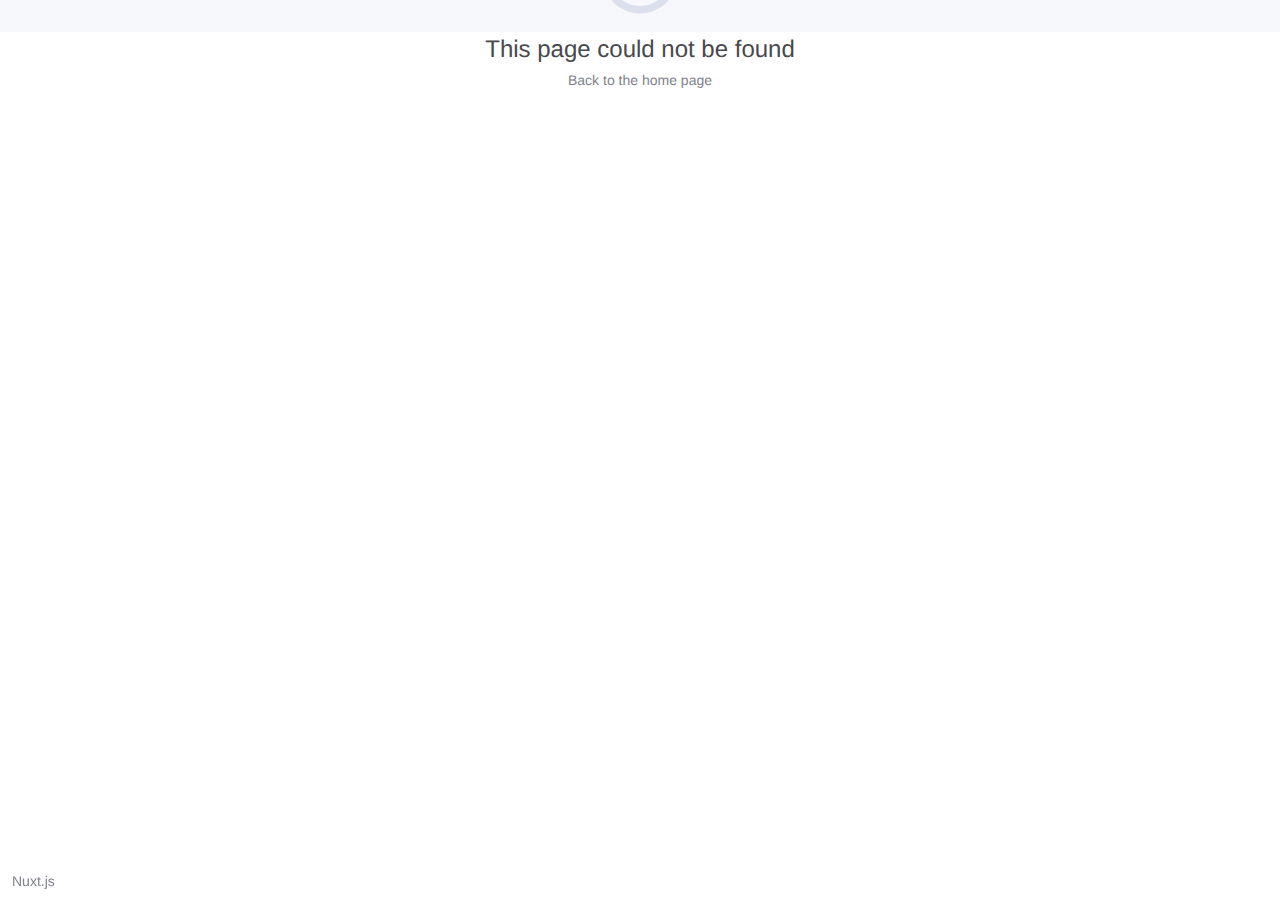
<file: index.html>
<!doctype html>
<html data-n-head-ssr lang="ru" data-n-head="%7B%22lang%22:%7B%22ssr%22:%22ru%22%7D%7D">
  <head >
    <title>Skill Branch | Образовательное IT-сообщество</title><meta data-n-head="ssr" charset="utf-8"><meta data-n-head="ssr" name="viewport" content="width=device-width, initial-scale=1, maximum-scale=1.0, user-scalable=0"><meta data-n-head="ssr" property="og:type" content="website"><meta data-n-head="ssr" data-hid="keywords" name="keywords" content=""><meta data-n-head="ssr" data-hid="description" name="description" content="Это онлайн-платформа, призванная помочь тебе освоить престижную профессию в сфере IT. Найти работу в соответствии с полученными навыками, а также завязать знакомства в профессиональном кругу"><meta data-n-head="ssr" data-hid="og:title" property="og:title" content="Skill Branch | Образовательное IT-сообщество"><meta data-n-head="ssr" data-hid="og:url" property="og:url" content="http://skill-branch.ru/"><meta data-n-head="ssr" data-hid="og:image" property="og:image" content="https://skill-branch.ru/img/maxresdefault.jpg"><meta data-n-head="ssr" data-hid="og:description" property="og:description" content="Это онлайн-платформа, призванная помочь тебе освоить престижную профессию в сфере IT. Найти работу в соответствии с полученными навыками, а также завязать знакомства в профессиональном кругу"><link data-n-head="ssr" rel="icon" type="image/x-icon" href="/favicon.ico"><link data-n-head="ssr" rel="stylesheet" href="https://fonts.googleapis.com/css?family=Roboto+Mono:400,400i,700,700i&amp;subset=cyrillic-ext"><link data-n-head="ssr" rel="stylesheet" href="https://fonts.googleapis.com/css?family=Roboto:400,700&amp;subset=cyrillic,cyrillic-ext"><link rel="preload" href="/_nuxt/9e5cc6bb962b67290a1e.js" as="script"><link rel="preload" href="/_nuxt/d2de0e2b2283e18817df.js" as="script"><link rel="preload" href="/_nuxt/b77c47ff834d168481df.css" as="style"><link rel="preload" href="/_nuxt/3aebc35e06de3e3a04d6.js" as="script"><link rel="preload" href="/_nuxt/42876b70921cb0891053.js" as="script"><link rel="stylesheet" href="/_nuxt/b77c47ff834d168481df.css">
  </head>
  <body >
    <div data-server-rendered="true" id="__nuxt"><!----><div id="__layout"><div><section class="root"><header class="header"><div class="header_layout"><a href="/" class="header_logo"><img src="/_nuxt/img/b557630.png" alt class="header_logo_pic"> <span class="header_logo_content">Skill-Branch</span></a> <a href="/" class="header_allCources"><span class="header_allCources_content">Все курсы</span></a> <nav class="header_nav"><ul class="header_nav_list"><li class="header_nav_item"><a href="/" class="header_nav_lnk"><span>О курсе</span></a></li> <li class="header_nav_item"><a href="/" class="header_nav_lnk"><span>Спикеры</span></a></li> <li class="header_nav_item"><a href="/" class="header_nav_lnk"><span>Стоимость</span></a></li> <li class="header_nav_item"><a href="/" class="header_nav_lnk"><span>Отзывы</span></a></li></ul></nav> <a href="/" class="header_login"><img src="[data-uri]" alt class="header_login_icon"> <span class="header_login_content">Войти</span></a></div></header> <main class="main"><section class="ahead"><div class="ahead_layout"><h4 class="ahead_preHead">Онлайн-курс с экспертом <span>от СберБанка</span></h4> <h1 class="ahead_title">Data Science</h1> <ul class="ahead_advantages"><li class="ahead_advantages_item">Обучение с нуля</li> <li class="ahead_advantages_item">Практика с автоматической проверкой</li> <li class="ahead_advantages_item">Реальные бизнес-кейсы</li> <li class="ahead_advantages_item">Содействие при трудоустройстве</li></ul> <div class="ahead_lead"><button class="ahead_lead_btn"><span>Заказать консультацию</span></button> <p class="ahead_lead_content">Научитесь готовить данные <br>для анализа и обучать <span>ML модели</span></p></div> <div class="ahead_bottomData"><div class="ahead_bottomData_col"><img src="/_nuxt/img/df6db41.svg" alt class="ahead_bottomData_icon"> <div class="ahead_bottomData_rightSide"><span class="ahead_bottomData_title">Старт</span> <span class="ahead_bottomData_content">18 июня</span></div></div> <div class="ahead_bottomData_col"><img src="/_nuxt/img/95b9225.svg" alt class="ahead_bottomData_icon"> <div class="ahead_bottomData_rightSide"><span class="ahead_bottomData_title">Формат</span> <span class="ahead_bottomData_content">Онлайн</span></div></div> <div class="ahead_bottomData_col"><img src="/_nuxt/img/440ff4c.svg" alt class="ahead_bottomData_icon"> <div class="ahead_bottomData_rightSide"><span class="ahead_bottomData_title">Длительность</span> <span class="ahead_bottomData_content">5 месяцев</span></div></div></div> <img src="/_nuxt/img/46f90b0.png" alt class="ahead_bgPic"></div></section> <section class="appeal"><div class="appeal_layout"><div class="appeal_ahead"><h2 class="appeal_title"><span>Слишком <b>медленно <br>развивается</b> <br>карьера? </span><img src="/_nuxt/img/1a2e99b.svg" class="appeal_title_icon"></h2> <div class="appeal_leadBlock"><button class="appeal_lead"><span class="appeal_lead_wrapper"><span class="appeal_lead_content">Есть вопросы?</span> <img src="/_nuxt/img/88ff339.png" class="appeal_lead_icon"></span></button></div></div> <div class="appeal_problem"><h3 class="appeal_problem_head">Надоела <span>рутина?</span></h3> <div class="appeal_problem_videoBlock"><video muted="muted" loop="loop" webkit-playsinline="true" playsinline="true" class="appeal_problem_video"><source src="/_nuxt/videos/b699832.mp4" type="video/mp4; codecs="avc1.42E01E, mp4a.40.2""></video></div></div> <h3 class="appeal_question">Хотите обеспечить себе <br><span>безбедное будущее?</span></h3> <div class="appeal_sentence"><img src="/_nuxt/img/aef23d5.png" alt class="appeal_bottomPic"> <h3 class="appeal_sentence_head">Осваивайте <br>Data Science</h3> <p class="appeal_sentence_description">одну из <span>самых востребованных</span> <br>областей цифровых технологий</p></div> <div class="appeal_bottom"><div class="appeal_bottom_left"><h3 class="appeal_bottom_head">Хотите узнать больше о <br>предлагаемой программе?</h3> <p class="appeal_bottom_description">Вступайте в чат по направлению Data Science!</p></div> <div class="appeal_bottom_right"><button class="appeal_bottom_lead"><span class="appeal_bottom_lead_content">Вступить в чат</span></button></div></div></div></section> <section class="why"><div class="wrapper"><h2 class="why_title">Почему Data Science – <br>это востребовано <br>и доходно?<img src="[data-uri]" alt class="why_title_icon"></h2> <p class="why_description">На Западе Data Science – это настолько модно, что ее называют <b>«самой сексуальной наукой 21-го века»</b>. Ее изучают буквально все, кто имеет хотя бы смутное представление цифровых технологиях. Такой ажиотаж вокруг Data Science неслучаен. </p> <h3 class="why_cols-head">Специализация в данной области дает <br>огромные преимущества:</h3> <div class="why_cols"><div class="why_col"><h4 class="why_col_head"><span>Престижно</span></h4> <p class="why_col_content">Упоминание в резюме, что вы являетесь специалистом в области Data Science и имеете сертификат, подтверждающий вашу квалификацию, позволяет выделиться на фоне других соискателей.</p></div> <div class="why_col"><h4 class="why_col_head"><span>Перспективно</span></h4> <p class="why_col_content">Высокие перспективы карьерного роста - область Data Science развивается очень бурно.</p></div> <div class="why_col"><h4 class="why_col_head"><span>Применимо в большинстве</span> <br><span>областей бизнеса.</span></h4> <p class="why_col_content">Умение анализировать большие объемы данных помогает принять верное решение во многих ситуациях.</p></div> <div class="why_col"><h4 class="why_col_head"><span>Востребовано</span> <br><span>у работодателей.</span></h4> <p class="why_col_content">Согласно данным Linkedin к 2026 году в области Data Science будет создано более 11 миллионов рабочих мест.</p></div></div> <hr class="why_delimiter"> <p class="why_call">Научитесь <b>извлекать полезные данные</b> из любых источников, <b>анализировать</b> поведение потребителей вашего продукта, быстро <b>монетизировать</b> полученную информацию с максимальной выгодой – станьте специалистом в области Data Science!</p></div></section> <form class="firstLeadForm"><div class="wrapper"><div class="firstLeadForm_row"><h3 class="firstLeadForm_title">
        Получить <span>полную</span> <br> <span>программу</span> курса
      </h3> <input type="text" placeholder="Имя" class="firstLeadForm_input"> <input type="text" placeholder="Телефон" class="firstLeadForm_input"> <input type="text" placeholder="E-mail" class="firstLeadForm_input"> <button class="firstLeadForm_submit"><span class="firstLeadForm_submit_content">Получить программу</span></button></div> <div class="firstLeadForm_row firstLeadForm_row--right"><label class="firstLeadForm_agreement"><input type="checkbox" class="firstLeadForm_agreement_checkbox"> <i class="firstLeadForm_agreement_checkboxIconBlock"><img src="[data-uri]" class="firstLeadForm_agreement_checkboxIcon"></i> <span class="firstLeadForm_agreement_content">Вы даете согласие на обработку  своих персональных данных</span></label></div></div></form> <section class="career"><div class="wrapper"><h2 class="career_title">Data Science – это максимально <br>быстрый <span>карьерный рост</span></h2> <div class="career_contentBlock"><img src="/_nuxt/img/b9ba270.png" alt class="career_pic"> <div class="career_content"><p>Несмотря на то, что Data Science – <br>это очень востребовано, сегодня наблюдается острая нехватка профессионалов в этой области. А это означает, что конкуренция среди соискателей невысока, и для специалиста шансы быстро найти высокооплачиваемую, престижную работу сейчас находится на пике.</p> <p>Сегодня существует масса вакансий для специалистов Data Science в таких компаниях как:</p> <p><b><span>Сбербанк</span>, Яндекс, Mail, Яндекс.Такси, X5 Retail Group, Ростелеком,  Мегафон, Тинькоф</b></p></div></div> <div class="career_lead"><h3 class="career_lead_head"><span><b>Спешите записаться на программу изучения <br>Data Science,</b> мы предоставим вам гибкие условия <br>опталы, рассрочку и скидку</span><img src="[data-uri]" class="career_lead_head_icon"></h3> <a href="/" class="career_lead_btn"><span class="career_lead_btn_content">Получить консультацию по курсу</span></a></div></div></section> <section class="specialities"><div class="wrapper"><h2 class="specialities_head">В каких областях работают <br>специалисты Data Science?</h2> <p class="specialities_description">Специалисты Data Science востребованы везде. Каждую неделю появляются вакансии на высокооплачиваемые должности в таких сферах как:</p> <ul class="specialities_list"><li class="specialities_item"><a href="/" class="specialities_item_lnk"><span class="specialities_item_content"><span>банковское дело и финансы;</span> <img src="/_nuxt/img/a5d6bd6.jpg" alt class="specialities_item_image"></span> <img src="[data-uri]" alt class="specialities_item_icon"></a></li> <li class="specialities_item"><a href="/" class="specialities_item_lnk"><span class="specialities_item_content"><span>строительство и недвижимость;</span> <img src="/_nuxt/img/a5d6bd6.jpg" alt class="specialities_item_image"></span> <img src="[data-uri]" alt class="specialities_item_icon"></a></li> <li class="specialities_item"><a href="/" class="specialities_item_lnk"><span class="specialities_item_content"><span>транспорт и логистика;</span> <img src="/_nuxt/img/a5d6bd6.jpg" alt class="specialities_item_image"></span> <img src="[data-uri]" alt class="specialities_item_icon"></a></li> <li class="specialities_item"><a href="/" class="specialities_item_lnk"><span class="specialities_item_content"><span>ретейл;</span> <img src="/_nuxt/img/a5d6bd6.jpg" alt class="specialities_item_image"></span> <img src="[data-uri]" alt class="specialities_item_icon"></a></li> <li class="specialities_item"><a href="/" class="specialities_item_lnk"><span class="specialities_item_content"><span>энергетика;</span> <img src="/_nuxt/img/a5d6bd6.jpg" alt class="specialities_item_image"></span> <img src="[data-uri]" alt class="specialities_item_icon"></a></li> <li class="specialities_item"><a href="/" class="specialities_item_lnk"><span class="specialities_item_content"><span>правоохранительные органы и судебная система;</span> <img src="/_nuxt/img/a5d6bd6.jpg" alt class="specialities_item_image"></span> <img src="[data-uri]" alt class="specialities_item_icon"></a></li> <li class="specialities_item"><a href="/" class="specialities_item_lnk"><span class="specialities_item_content"><span>органы государственной власти;</span> <img src="/_nuxt/img/a5d6bd6.jpg" alt class="specialities_item_image"></span> <img src="[data-uri]" alt class="specialities_item_icon"></a></li> <li class="specialities_item"><a href="/" class="specialities_item_lnk"><span class="specialities_item_content"><span>коммуникации, медиа, шоу-бизнес;</span> <img src="/_nuxt/img/a5d6bd6.jpg" alt class="specialities_item_image"></span> <img src="[data-uri]" alt class="specialities_item_icon"></a></li> <li class="specialities_item"><a href="/" class="specialities_item_lnk"><span class="specialities_item_content"><span>образование и здравоохранение.</span> <img src="/_nuxt/img/a5d6bd6.jpg" alt class="specialities_item_image"></span> <img src="[data-uri]" alt class="specialities_item_icon"></a></li></ul></div></section> <section class="whoCan"><div class="wrapper"><div class="whoCan_layout"><div class="whoCan_contentBlock"><h2 class="whoCan_title">Кто может стать <br>специалистом в Data <br>Science?</h2> <div class="whoCan_content"><p>Освоить Data Science может любой человек, имеющий среднее образование, обладающий базовыми <b>знаниями по языку программирования Python</b> и серьезно настроенный развивать свою карьеру. Чем выше ваши стартовые познания по Python, тем легче вам будет учиться, так как именно на этом языке пишутся все скрипты для сферы Data Science.</p> <p>В рамках нашей программы вы получаете <br>всю необходимую математическую подготовку, <br>а также значительно усовершенствуете навыки программирования на Python, которые нужны <br>для освоения Data Science.</p></div></div> <img src="/_nuxt/img/e4b4332.png" alt class="whoCan_pic"></div></div></section> <section class="steps"><div class="wrapper"><h2 class="steps_head">Освоение Data Science включает в себя следующие этапы:</h2> <ul class="steps_list"><li class="steps_item"><a href="/" class="steps_item_lnk"><span class="steps_item_content"><span>- <i>Программирование на Python</i></span> <img src="/_nuxt/img/93ae8fd.jpg" alt class="steps_item_image"></span> <img src="[data-uri]" alt class="steps_item_icon"></a></li> <li class="steps_item"><a href="/" class="steps_item_lnk"><span class="steps_item_content"><span>- <i>Математическая статистика</i></span> <img src="/_nuxt/img/93ae8fd.jpg" alt class="steps_item_image"></span> <img src="[data-uri]" alt class="steps_item_icon"></a></li> <li class="steps_item"><a href="/" class="steps_item_lnk"><span class="steps_item_content"><span>- <i>Анализ данны</i></span> <img src="/_nuxt/img/93ae8fd.jpg" alt class="steps_item_image"></span> <img src="[data-uri]" alt class="steps_item_icon"></a></li> <li class="steps_item"><a href="/" class="steps_item_lnk"><span class="steps_item_content"><span>- <i>Машинное обучение</i></span> <img src="/_nuxt/img/93ae8fd.jpg" alt class="steps_item_image"></span> <img src="[data-uri]" alt class="steps_item_icon"></a></li></ul></div></section></main></section> <notifications position="top center" width="100%" duration="3000"></notifications> <modals-container></modals-container></div></div></div><script>window.__NUXT__={layout:"default",data:[{}],fetch:[],error:null,serverRendered:true,routePath:"\u002F"};</script><script src="/_nuxt/9e5cc6bb962b67290a1e.js" defer></script><script src="/_nuxt/d2de0e2b2283e18817df.js" defer></script><script src="/_nuxt/3aebc35e06de3e3a04d6.js" defer></script><script src="/_nuxt/42876b70921cb0891053.js" defer></script>
  </body>
</html>
</file>
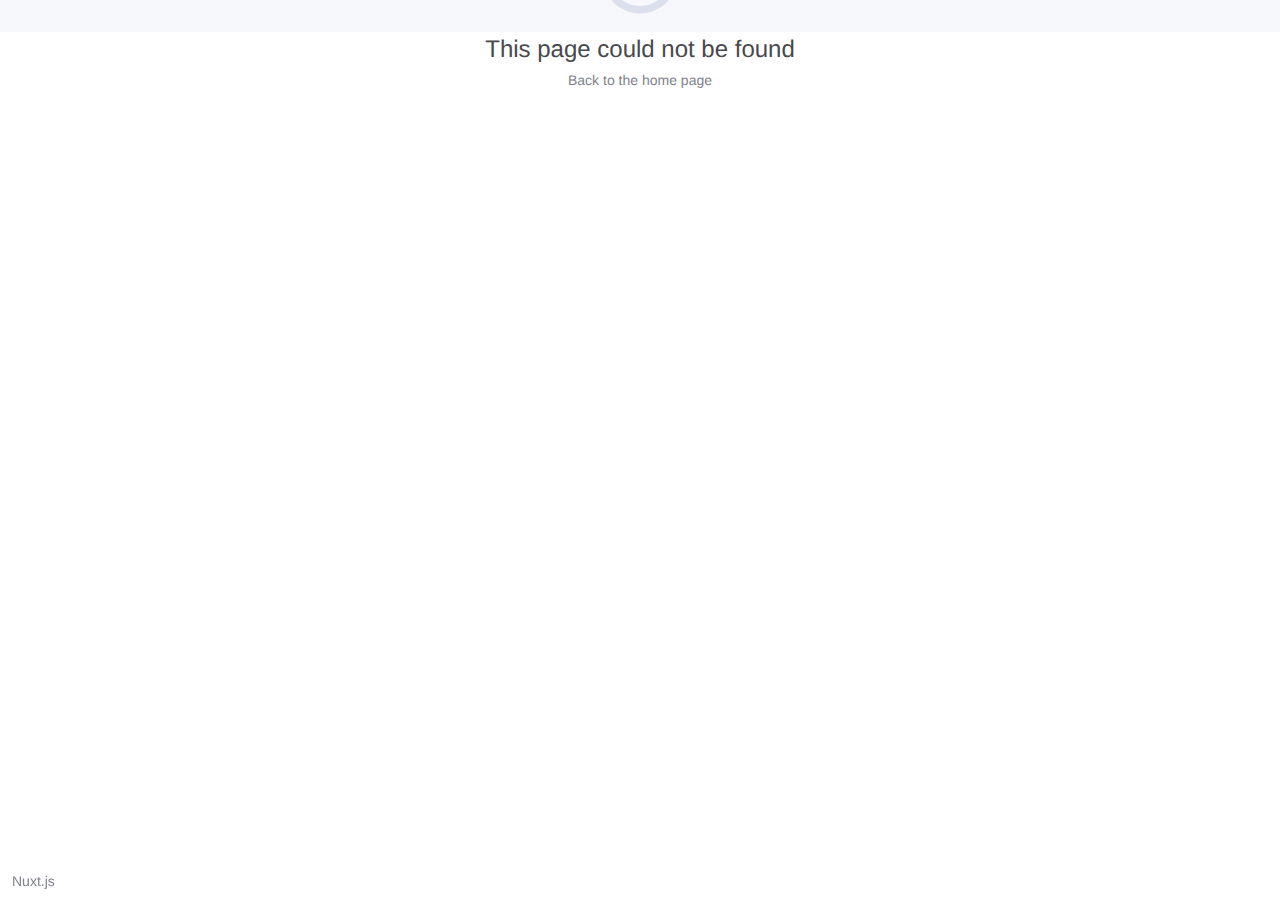
<file: 200.html>
<!doctype html>
<html lang="ru" data-n-head="%7B%22lang%22:%7B%221%22:%22ru%22%7D%7D">
  <head>
    <meta data-n-head="1" charset="utf-8"><meta data-n-head="1" name="viewport" content="width=device-width,initial-scale=1,maximum-scale=1,user-scalable=0"><meta data-n-head="1" property="og:type" content="website"><link data-n-head="1" rel="icon" type="image/x-icon" href="/favicon.ico"><link data-n-head="1" rel="stylesheet" href="https://fonts.googleapis.com/css?family=Roboto+Mono:400,400i,700,700i&subset=cyrillic-ext"><link data-n-head="1" rel="stylesheet" href="https://fonts.googleapis.com/css?family=Roboto:400,700&subset=cyrillic,cyrillic-ext"><link rel="preload" href="/_nuxt/9e5cc6bb962b67290a1e.js" as="script"><link rel="preload" href="/_nuxt/d2de0e2b2283e18817df.js" as="script"><link rel="preload" href="/_nuxt/b77c47ff834d168481df.css" as="style"><link rel="preload" href="/_nuxt/3aebc35e06de3e3a04d6.js" as="script"><link rel="preload" href="/_nuxt/42876b70921cb0891053.js" as="script">
  <link href="/_nuxt/b77c47ff834d168481df.css" rel="stylesheet"></head>
  <body>
    <div id="__nuxt"><style>#nuxt-loading{visibility:hidden;opacity:0;position:absolute;left:0;right:0;top:0;bottom:0;display:flex;justify-content:center;align-items:center;flex-direction:column;animation:nuxtLoadingIn 10s ease;-webkit-animation:nuxtLoadingIn 10s ease;animation-fill-mode:forwards;overflow:hidden}@keyframes nuxtLoadingIn{0%{visibility:hidden;opacity:0}20%{visibility:visible;opacity:0}100%{visibility:visible;opacity:1}}@-webkit-keyframes nuxtLoadingIn{0%{visibility:hidden;opacity:0}20%{visibility:visible;opacity:0}100%{visibility:visible;opacity:1}}#nuxt-loading>div,#nuxt-loading>div:after{border-radius:50%;width:5rem;height:5rem}#nuxt-loading>div{font-size:10px;position:relative;text-indent:-9999em;border:.5rem solid #f5f5f5;border-left:.5rem solid #fff;-webkit-transform:translateZ(0);-ms-transform:translateZ(0);transform:translateZ(0);-webkit-animation:nuxtLoading 1.1s infinite linear;animation:nuxtLoading 1.1s infinite linear}#nuxt-loading.error>div{border-left:.5rem solid #ff4500;animation-duration:5s}@-webkit-keyframes nuxtLoading{0%{-webkit-transform:rotate(0);transform:rotate(0)}100%{-webkit-transform:rotate(360deg);transform:rotate(360deg)}}@keyframes nuxtLoading{0%{-webkit-transform:rotate(0);transform:rotate(0)}100%{-webkit-transform:rotate(360deg);transform:rotate(360deg)}}</style><script>window.addEventListener("error",function(){var e=document.getElementById("nuxt-loading");e&&(e.className+=" error")})</script><div id="nuxt-loading" aria-live="polite" role="status"><div>Loading...</div></div></div>
  <script type="text/javascript" src="/_nuxt/9e5cc6bb962b67290a1e.js"></script><script type="text/javascript" src="/_nuxt/d2de0e2b2283e18817df.js"></script><script type="text/javascript" src="/_nuxt/3aebc35e06de3e3a04d6.js"></script><script type="text/javascript" src="/_nuxt/42876b70921cb0891053.js"></script></body>
</html>
</file>
<file: _nuxt/b77c47ff834d168481df.css>
.__nuxt-error-page{padding:1rem;background:#f7f8fb;color:#47494e;text-align:center;display:flex;justify-content:center;align-items:center;flex-direction:column;font-family:sans-serif;font-weight:100!important;-ms-text-size-adjust:100%;-webkit-text-size-adjust:100%;-webkit-font-smoothing:antialiased;position:absolute;top:0;left:0;right:0;bottom:0}.__nuxt-error-page .error{max-width:450px}.__nuxt-error-page .title{font-size:1.5rem;margin-top:15px;color:#47494e;margin-bottom:8px}.__nuxt-error-page .description{color:#7f828b;line-height:21px;margin-bottom:10px}.__nuxt-error-page a{color:#7f828b!important;text-decoration:none}.__nuxt-error-page .logo{position:fixed;left:12px;bottom:12px}.nuxt-progress{position:fixed;top:0;left:0;right:0;height:2px;width:0;opacity:1;transition:width .1s,opacity .4s;background-color:#fff;z-index:999999}.nuxt-progress.nuxt-progress-notransition{transition:none}.nuxt-progress-failed{background-color:red}a,abbr,acronym,address,applet,article,aside,audio,b,big,blockquote,body,canvas,caption,center,cite,code,dd,del,details,dfn,div,dl,dt,em,embed,fieldset,figcaption,figure,footer,form,h1,h2,h3,h4,h5,h6,header,hgroup,html,i,iframe,img,ins,kbd,label,legend,li,mark,menu,nav,object,ol,output,p,pre,q,ruby,s,samp,section,small,span,strike,strong,sub,summary,sup,table,tbody,td,tfoot,th,thead,time,tr,tt,u,ul,var,video{margin:0;padding:0;border:0;font-size:100%;font:inherit;vertical-align:baseline}article,aside,details,figcaption,figure,footer,header,hgroup,menu,nav,section{display:block}ol,ul{list-style:none}blockquote,q{quotes:none}blockquote:after,blockquote:before,q:after,q:before{content:"";content:none}table{border-collapse:collapse;border-spacing:0}@font-face{font-family:nr;font-style:normal;font-weight:400;font-display:fallback;src:url(/_nuxt/fonts/01740cb.eot?#iefix) format("embedded-opentype"),url(/_nuxt/fonts/55a5dbb.woff) format("woff"),url(/_nuxt/fonts/68fff41.ttf) format("truetype"),url(/_nuxt/img/d348f14.svg#nr) format("svg")}@font-face{font-family:nbk;font-style:normal;font-weight:400;font-display:fallback;src:url(/_nuxt/fonts/c8da60b.eot?#iefix) format("embedded-opentype"),url(/_nuxt/fonts/4cf90af.woff) format("woff"),url(/_nuxt/fonts/b9e22d4.ttf) format("truetype"),url(/_nuxt/img/ab324c2.svg#nbk) format("svg")}*{box-sizing:border-box;outline:none;-webkit-appearance:none;-moz-appearance:none;appearance:none;text-rendering:geometricPrecision;-webkit-font-smoothing:antialiased;font-smooth:always}a,a:active,a:hover,a:visited{text-decoration:none}body{font-family:sans-serif;font-weight:400;font-size:14px;min-width:320px;position:relative;line-height:1;overflow-x:hidden;background:#fff}input::-webkit-input-placeholder,textarea::-webkit-input-placeholder{color:inherit;font-size:inherit;font-family:inherit}input::-moz-placeholder,textarea::-moz-placeholder{color:inherit;font-size:inherit;font-family:inherit}input:-ms-input-placeholder,textarea:-ms-input-placeholder{color:inherit;font-size:inherit;font-family:inherit}input::-ms-input-placeholder,textarea::-ms-input-placeholder{color:inherit;font-size:inherit;font-family:inherit}input::placeholder,textarea::placeholder{color:inherit;font-size:inherit;font-family:inherit}.hidden{display:none}.clearfix:after,.clearfix:before{clear:both;content:"";display:table}.root{position:relative}.root:after,.root:before{content:"";display:table;clear:both}.wrapper{width:100%;max-width:1190px;margin:0 auto;position:relative}.wrapper:after,.wrapper:before{content:"";display:table;clear:both}.header{position:fixed;z-index:5;left:0;right:0;top:30px}.header.scrolled .header_layout{border:2px solid #000;background:#fff}.header.scrolled .header_logo{border-right:2px solid #000}.header.scrolled .header_logo_pic{-webkit-filter:invert(100%);filter:invert(100%)}.header.scrolled .header_logo_content{color:#000}.header.scrolled .header_allCources{border-right:2px solid #000}.header.scrolled .header_allCources_content,.header.scrolled .header_nav_lnk{color:#000}.header.scrolled .header_login{border-left:2px solid #000}.header.scrolled .header_login_content{color:#000}.header_layout{width:100%;max-width:1190px;margin:0 auto;border-radius:1px;border:2px solid #fff;height:80px}.header_layout,.header_logo{display:flex;transition:.2s ease-in-out}.header_logo{justify-content:center;align-items:center;width:270px;flex-shrink:0;border-right:2px solid #fff}.header_logo_pic{width:37px;height:auto}.header_logo_content,.header_logo_pic{display:block;transition:.2s ease-in-out}.header_logo_content{margin-left:12px;color:#fff;letter-spacing:-.05em;font:500 20px/1.2 Roboto Mono}.header_allCources{border-right:2px solid #fff;width:188px;flex-shrink:0}.header_allCources,.header_allCources_content{display:flex;align-items:center;justify-content:center;transition:.2s ease-in-out}.header_allCources_content{height:auto;width:100%;color:#fff;font:700 17px/1.65 Roboto}.header_allCources_content:after{content:"";display:block;margin-left:8px;width:12px;height:12px;background:url([data-uri]) no-repeat 50%/cover}.header_nav{flex:1}.header_nav,.header_nav_list{display:flex;align-items:center}.header_nav_list{padding:0 39px}.header_nav_item{display:block}.header_nav_lnk{display:block;padding:0 25px;color:#fff;font:700 17px/1.65 Roboto;transition:.2s ease-in-out}.header_nav_lnk span{position:relative}.header_nav_lnk span:after{content:"";position:absolute;bottom:0;left:0;right:0;height:2px;background:rgba(51,231,210,0);transition:.2s ease-in-out}.header_nav_lnk:hover span:after{background:#33e7d2}.header_login{display:flex;justify-content:center;align-items:center;margin-left:auto;border-left:2px solid #fff;width:147px;flex-shrink:0;transition:.2s ease-in-out}.header_login_icon{display:block;width:12px;height:auto}.header_login_content{display:block;margin-left:10px;color:#fff;font:700 17px/1.65 Roboto;position:relative;transition:.2s ease-in-out}.header_login_content:after{content:"";position:absolute;bottom:4px;left:0;right:0;height:2px;background:rgba(51,231,210,0);transition:.2s ease-in-out}.header_login_content:hover:after{background:#33e7d2}.ahead{padding-top:170px;background:#f5f5f5 url(/_nuxt/img/3e8bd66.png) no-repeat bottom/cover;padding-bottom:15.46296vh}.ahead_layout{width:100%;max-width:1190px;margin:0 auto;position:relative}.ahead_layout:before{top:-25px;right:100%;margin-right:86px;width:124px;height:124px}.ahead_layout:after,.ahead_layout:before{content:"";position:absolute;background:url([data-uri]) no-repeat top/cover}.ahead_layout:after{bottom:100%;left:100%;margin:0 0 130px 159px;width:71px;height:71px}.ahead_bgPic{position:absolute;right:0;bottom:0;z-index:2;width:40.625vw;transform:translate(8.33333vw,4.62963vh)}.ahead_preHead{display:block;color:#fff;font:24px/1 nr}.ahead_preHead span{color:#33e7d2;text-decoration:underline}.ahead_title{margin-top:32px;display:block;color:#fff;font:80px/.87 nbk}.ahead_advantages{margin-top:27px}.ahead_advantages_item{display:flex;align-items:center;margin-top:10px;color:#fff;font:500 18px/1.89 roboto}.ahead_advantages_item:before{content:"";flex-shrink:0;display:block;width:17px;height:16px;background:url([data-uri]) no-repeat top/cover;margin-right:12px;transform:translateY(-2px)}.ahead_lead{margin-top:42px;display:flex;align-items:center}.ahead_lead_btn{display:block;position:relative;border-radius:1px;border:none;padding:0;width:310px;height:70px;cursor:pointer}.ahead_lead_btn span{display:flex;align-items:center;justify-content:center;width:100%;height:100%;color:#000;font:18px/1 nbk;background:#33e7d2;position:relative;z-index:2}.ahead_lead_btn:after{content:"";position:absolute;top:0;left:0;right:0;bottom:0;border:1px solid #fff;transform:translate(9px,10px);z-index:1}.ahead_lead_content{display:block;margin:0 0 0 48px;transform:translateY(-3px);color:#fff;font:22px/1.23 nr}.ahead_bottomData{margin-top:50px;display:flex;max-width:612px;align-items:center}.ahead_bottomData_col{flex:1 1 33.333%;max-width:33.333%;display:flex;align-items:center}.ahead_bottomData_col:not(:first-of-type){margin-left:45px}.ahead_bottomData_icon{display:block;max-width:59px;max-height:43px;flex-shrink:0}.ahead_bottomData_rightSide{margin-left:15px}.ahead_bottomData_title{display:block;color:#797c87;text-transform:uppercase;letter-spacing:.1em;font:700 12px/14px roboto}.ahead_bottomData_content{display:block;margin-top:4px;color:#fff;font:22px/1.27 nbk;white-space:nowrap}.appeal{position:relative;background:#f5f5f5 url([data-uri]) no-repeat bottom;padding-top:106px;padding-bottom:124px;overflow:hidden}.appeal:after,.appeal:before{content:"";display:table;clear:both}.appeal_layout{width:100%;max-width:1190px;margin:0 auto}.appeal_layout:after{content:"";position:absolute;right:0;top:0;z-index:1;background:url(/_nuxt/img/6223e38.svg) no-repeat top/cover;width:300px;height:570px;transform:translateY(43%)}.appeal_layout:before{content:"";position:absolute;left:0;top:20%;z-index:1;background:url(/_nuxt/img/540f5ea.svg) no-repeat top/cover;width:633px;height:676px}.appeal_ahead{display:flex;justify-content:space-between}.appeal_title{display:block;color:#21232e;font:45px/1.11 nr;position:relative}.appeal_title span{position:relative;z-index:2}.appeal_title_icon{display:block;position:absolute;width:120px;height:auto;right:0;top:0;transform:translate(30%,-35%);z-index:1}.appeal_title b{font-family:nbk}.appeal_lead{display:block;width:220px;height:40px;border:none;padding:0;cursor:pointer}.appeal_lead,.appeal_leadBlock{position:relative}.appeal_lead_wrapper{display:flex;align-items:center;justify-content:center;width:100%;background:#925fff;position:relative;z-index:2}.appeal_lead_content{display:block;color:#fff;font:18px/1 nbk}.appeal_lead_icon{display:block;margin-left:7px;width:44px;height:44px;transform:translateY(-13px);flex-shrink:0}.appeal_lead:before{content:"";position:absolute;z-index:1;left:0;right:0;bottom:0;top:0;border:1px solid #000;transform:translate(9px,10px)}.appeal_problem{height:300px;position:relative;display:flex;align-items:center;margin:125px 0 0 198px;width:440px}.appeal_problem:hover .appeal_problem_head span{background:#925fff}.appeal_problem_head{display:block;color:#21232e;font:45px/45px nbk;white-space:nowrap;position:relative;z-index:2}.appeal_problem_head span{display:inline-block;background:#21232e;color:#fff;transition:.2s ease-in-out;padding:4px 5px 13px}.appeal_problem_video{display:block;width:460px;height:300px;-o-object-fit:cover;object-fit:cover;-webkit-filter:grayscale(100%);filter:grayscale(100%);box-shadow:2px 10px 40px rgba(0,0,0,.15);position:relative;z-index:2}.appeal_problem_videoBlock{position:absolute;left:100%;margin-left:-120px;z-index:1;width:460px;height:300px}.appeal_problem_videoBlock:after{content:"";position:absolute;z-index:1;left:0;right:0;bottom:0;top:0;border:2px solid #28baa8;box-shadow:2px 10px 40px rgba(0,0,0,.15);transform:translate(30px,26px)}.appeal_question{margin-top:105px;display:block;color:#21232e;font:45px/1.11 nr;text-align:right;padding-right:5.05208vw}.appeal_question span{font:45px/1.11 nbk}.appeal_sentence{margin-top:215px;padding-right:160px;display:flex;flex-direction:column;align-items:flex-end;position:relative}.appeal_sentence_head{display:block;color:#fff;font:60px/.92 nbk;position:relative}.appeal_sentence_head:after{content:"";position:absolute;width:70px;height:6px;background:#fff;bottom:10px;left:100%;margin-left:22px}.appeal_sentence_description{margin-top:41px;display:block;color:#fff;font:27px/1.22 nr}.appeal_sentence_description span{background:#925fff;display:inline-block}.appeal_bottomPic{position:absolute;left:0;margin-left:5%;bottom:-33%;width:515px;height:auto;z-index:2}.appeal_bottom{margin-top:140px;display:flex;justify-content:space-between;position:relative}.appeal_bottom:before{top:0;left:0;background:url([data-uri]) no-repeat top/cover;width:115px;height:115px}.appeal_bottom:after,.appeal_bottom:before{content:"";position:absolute;z-index:1;transform:translate(-50%,-50%)}.appeal_bottom:after{top:50%;left:100%;background:url([data-uri]) no-repeat top/cover;width:270px;height:270px}.appeal_bottom_right{margin-left:auto;position:relative;z-index:2}.appeal_bottom_head{display:block;color:#fff;font:34px/1.12 nbk}.appeal_bottom_description{display:block;margin-top:40px;color:#fff;font:24px/1.12 nr}.appeal_bottom_lead{display:flex;width:310px;height:70px;background-color:transparent;border:none;padding:0;position:relative;cursor:pointer}.appeal_bottom_lead_content{position:relative;z-index:2;width:100%;height:70px;background:#33e7d2;display:flex;align-items:center;justify-content:center;color:#000;font:18px/1.11 nbk}.appeal_bottom_lead:after{content:"";position:absolute;top:0;left:0;right:0;bottom:0;z-index:1;border:1px solid #fff;transform:translate(9px,10px)}.why{background:url([data-uri]) no-repeat 100% 100%/auto;padding-top:120px;padding-bottom:60px}.why_title{display:inline-block;position:relative;color:#21232e;font:60px/1 nbk}.why_title_icon{position:absolute;display:block;width:186px;height:auto;left:100%;top:0;transform:translateY(-30%)}.why_description{display:block;margin-top:70px;color:#21232e;font:22px/1.46 nr}.why_description b{font-family:nbk}.why_cols{margin-top:10px;display:flex;flex-wrap:wrap}.why_cols-head{display:block;margin-top:40px;color:#21232e;font:26px/1.46 nbk}.why_col{flex:1 1 calc(50% - 50px);max-width:calc(50% - 50px);margin-top:40px;position:relative;z-index:2}.why_col:nth-of-type(2n){margin-left:50px}.why_col_head{display:block;color:#000;font:30px/1.2 nbk}.why_col_head span{display:inline-block;background:linear-gradient(0deg,transparent,rgba(43,196,179,0) 10%,rgba(51,231,210,.947216) 11%,#33e7d2 28%,hsla(0,0%,100%,0) 0,transparent)}.why_col_content{display:block;margin-top:24px;color:#21232e;font:22px/1.36 nr}.why_delimiter{display:block;margin:40px 0 0;border:none;height:4px;background:#925fff;width:100%}.why_call{display:block;margin-top:30px;color:#21232e;font:30px/1.33 nr}.why_call b{font-family:nbk}.firstLeadForm{background:#6f66a1;padding:46px 0 34px}.firstLeadForm_row{display:flex;align-items:center}.firstLeadForm_row:not(:first-of-type){margin-top:30px}.firstLeadForm_row--right{justify-content:flex-end}.firstLeadForm_title{display:block;flex-shrink:0;color:#fff;font:22px/1.09 nbk;margin-right:auto}.firstLeadForm_title span{display:inline-block;padding-bottom:3px;background:linear-gradient(0deg,transparent,rgba(43,196,179,0) 10%,rgba(51,231,210,.947216) 11%,#33e7d2 28%,hsla(0,0%,100%,0) 0,transparent)}.firstLeadForm_input{display:block;width:200px;height:60px;background:#fff;border-radius:1px;padding:0 19px;color:#21232e;font:400 15px/1.33 Roboto;border:none}.firstLeadForm_input:not(:first-of-type){margin-left:20px}.firstLeadForm_submit{display:block;width:240px;height:60px;position:relative;background-color:transparent;border:none;padding:0;margin:0 0 0 20px;cursor:pointer}.firstLeadForm_submit_content{width:100%;height:100%;background:#33e7d2;display:flex;align-items:center;justify-content:center;color:#000;font:16px/1.25 nbk;position:relative;z-index:2}.firstLeadForm_submit:after{content:"";position:absolute;left:0;right:0;bottom:0;top:0;z-index:1;border:1px solid #fff;border-radius:1px;transform:translate(9px,10px)}.firstLeadForm_agreement{display:flex;align-items:center;-webkit-user-select:none;-moz-user-select:none;-ms-user-select:none;user-select:none}.firstLeadForm_agreement_checkbox{border:0;clip:rect(0 0 0 0);height:1px;margin:-1px;overflow:hidden;padding:0;position:absolute;width:1px}.firstLeadForm_agreement_checkbox:checked+i>img{display:block}.firstLeadForm_agreement_checkboxIcon{width:10px;height:10px;display:none}.firstLeadForm_agreement_checkboxIconBlock{width:20px;height:20px;display:flex;align-items:center;justify-content:center;background:#fff}.firstLeadForm_agreement_content{display:block;margin-left:20px;color:#fff;font:400 15px/1.33 roboto}.career{padding-top:70px;padding-bottom:132px;background-color:#f5f5f5}.career_title{display:block;color:#21232e;font:60px/1 nbk}.career_title span{display:inline-block;color:#925fff}.career_content{flex:1 1 660px;max-width:660px;margin-top:45px}.career_content p{display:block;color:#21232e;font:22px/1.36 nr}.career_content p:not(:first-of-type){margin-top:30px}.career_content p b{font-family:nbk}.career_content p span{background:linear-gradient(0deg,transparent,rgba(43,196,179,0) 10%,rgba(51,231,210,.947216) 11%,#33e7d2 28%,hsla(0,0%,100%,0) 0,transparent)}.career_contentBlock{margin-top:38px;display:flex;justify-content:space-between}.career_pic{flex:1 1 297px;max-width:297px;height:346px;margin-left:4%}.career_lead{margin-top:45px}.career_lead:before{content:"";display:block;width:120px;height:5px;background:#925fff}.career_lead_head{margin-top:40px;display:inline-block;position:relative;color:#21232e;font:32px/1.25 nr}.career_lead_head_icon{display:block;position:absolute;z-index:1;right:0;top:0;width:140px;height:140px;transform:translate(19%,-44%)}.career_lead_head span{position:relative;z-index:2}.career_lead_head b{font-family:nbk}.career_lead_btn{display:block;width:397px;height:70px;position:relative;margin-top:50px}.career_lead_btn_content{display:flex;align-items:center;justify-content:center;width:100%;height:100%;background:#33e7d2;color:#000;font:18px/1 nbk;position:relative;z-index:2}.career_lead_btn:after{content:"";position:absolute;z-index:1;left:0;right:0;bottom:0;top:0;border:1px solid #21232e;transform:translate(9px,10px)}.specialities{background:#f5f5f5 url(/_nuxt/img/7c39b21.png) no-repeat bottom/auto;padding-top:95px;padding-bottom:167px;position:relative;z-index:2}.specialities:before{content:"";position:absolute;top:0;left:50%;transform:translate(-50%,-50%);background:url([data-uri]) no-repeat top/cover;width:115px;height:115px}.specialities:after{content:"";position:absolute;left:100%;transform:translateX(-100%);top:141px;background:url(/_nuxt/img/af7cab2.svg) no-repeat top/cover;width:270px;height:386px}.specialities_head{display:block;color:#fff;font:60px/1.1 nbk}.specialities_description{display:block;margin-top:50px;color:#fff;font:28px/1.43 nr;padding-left:100px;position:relative}.specialities_description:before{content:"";position:absolute;top:.715em;left:0;width:60px;height:6px;background:#33e7d2;transform:translateY(-50%)}.specialities_list{margin-top:70px;display:block;border-bottom:2px solid #fff;position:relative;max-width:861px}.specialities_list:before{content:"";position:absolute;z-index:1;top:158px;right:100%;margin-right:110px;background:url([data-uri]) no-repeat top/cover;width:115px;height:115px;transform:translate(-50%,-50%)}.specialities_item{display:block;border-top:2px solid #fff;padding:18px 0;position:relative;z-index:1;cursor:pointer}.specialities_item_lnk{display:flex;align-items:center;justify-content:space-between;width:100%;height:100%}.specialities_item:hover{z-index:2}.specialities_item:hover .specialities_item_image{opacity:1;transform:translateY(-50%)}.specialities_item:hover .specialities_item_content{font:30px/1.33 nbk;color:#33e7d2}.specialities_item_content{display:block;position:relative;color:#fff;font:30px/1.33 nr}.specialities_item_image{opacity:0;position:absolute;z-index:2;left:100%;top:0;width:436px;height:auto;margin-left:10px;transform:translate(15%,-50%);display:block;box-shadow:1.57187px 7.85933px 31.4373px rgba(0,0,0,.15);transition:.4s ease-out}.specialities_item_icon{display:block;width:21px;height:auto}.whoCan{padding-top:87px;padding-bottom:70px;background:#f5f5f5}.whoCan_layout{position:relative}.whoCan_contentBlock{max-width:720px}.whoCan_title{display:block;color:#21232e;font:60px/1 nbk}.whoCan_content:after,.whoCan_content:before{content:"";display:table;clear:both}.whoCan_content p{display:block;margin-top:50px;color:#21232e;font:22px/1.36 nr}.whoCan_content p b{font:22px/1.36 nbk}.whoCan_pic{display:block;position:absolute;width:570px;height:auto;right:0;top:-20px;margin-right:-144px}.steps{position:relative;background:#fff;padding:50px 0 90px}.steps_head{display:block;color:#21232e;font:60px/1 nbk}.steps_list{margin-top:92px;border-bottom:2px solid #21232e;max-width:660px}.steps_item,.steps_list{display:block;position:relative}.steps_item{border-top:2px solid #21232e;padding:18px 0;z-index:1;cursor:pointer}.steps_item_lnk{display:flex;align-items:center;justify-content:space-between;width:100%;height:100%}.steps_item:hover{z-index:2}.steps_item:hover .steps_item_image{opacity:1;transform:translateY(-50%)}.steps_item:hover .steps_item_content{font:30px/1.33 nbk;color:#33e7d2}.steps_item:hover .steps_item_content i{text-decoration:underline}.steps_item_content{display:block;position:relative;color:#21232e;font:30px/1.33 nr}.steps_item_image{opacity:0;position:absolute;z-index:2;left:100%;top:0;width:436px;height:auto;margin-left:10px;transform:translate(15%,-50%);display:block;box-shadow:1.57187px 7.85933px 31.4373px rgba(0,0,0,.15);transition:.4s ease-out;border:2px solid #000}.steps_item_icon{display:block;width:21px;height:auto}.vue-modal-resizer{overflow:hidden;width:12px;height:12px;right:0;bottom:0;z-index:9999999;cursor:se-resize}.vue-modal-resizer,.vue-modal-resizer:after{display:block;position:absolute;background:transparent}.vue-modal-resizer:after{content:"";left:0;top:0;width:0;height:0;border-bottom:10px solid #ddd;border-left:10px solid transparent}.vue-modal-resizer.clicked:after{border-bottom:10px solid #369be9}.v--modal-block-scroll{overflow:hidden;width:100vw}.v--modal-overlay{position:fixed;box-sizing:border-box;left:0;top:0;width:100%;height:100vh;background:rgba(0,0,0,.2);z-index:999;opacity:1}.v--modal-overlay.scrollable{height:100%;min-height:100vh;overflow-y:auto;-webkit-overflow-scrolling:touch}.v--modal-overlay .v--modal-background-click{width:100%;min-height:100%;height:auto}.v--modal-overlay .v--modal-box{position:relative;overflow:hidden;box-sizing:border-box}.v--modal-overlay.scrollable .v--modal-box{margin-bottom:2px}.v--modal{background-color:#fff;text-align:left;border-radius:3px;box-shadow:0 20px 60px -2px rgba(27,33,58,.4);padding:0}.v--modal.v--modal-fullscreen{width:100vw;height:100vh;margin:0;left:0;top:0}.v--modal-top-right{display:block;position:absolute;right:0;top:0}.overlay-fade-enter-active,.overlay-fade-leave-active{transition:all .2s}.overlay-fade-enter,.overlay-fade-leave-active{opacity:0}.nice-modal-fade-enter-active,.nice-modal-fade-leave-active{transition:all .4s}.nice-modal-fade-enter,.nice-modal-fade-leave-active{opacity:0;transform:translateY(-20px)}.vue-dialog div{box-sizing:border-box}.vue-dialog .dialog-flex{width:100%;height:100%}.vue-dialog .dialog-content{flex:1 0 auto;width:100%;padding:15px;font-size:14px}.vue-dialog .dialog-c-title{font-weight:600;padding-bottom:15px}.vue-dialog .vue-dialog-buttons{display:flex;flex:0 1 auto;width:100%;border-top:1px solid #eee}.vue-dialog .vue-dialog-buttons-none{width:100%;padding-bottom:15px}.vue-dialog-button{font-size:12px!important;background:transparent;padding:0;margin:0;border:0;cursor:pointer;box-sizing:border-box;line-height:40px;height:40px;color:inherit;font:inherit;outline:none}.vue-dialog-button:hover{background:rgba(0,0,0,.01)}.vue-dialog-button:active{background:rgba(0,0,0,.025)}.vue-dialog-button:not(:first-of-type){border-left:1px solid #eee}
</file>
